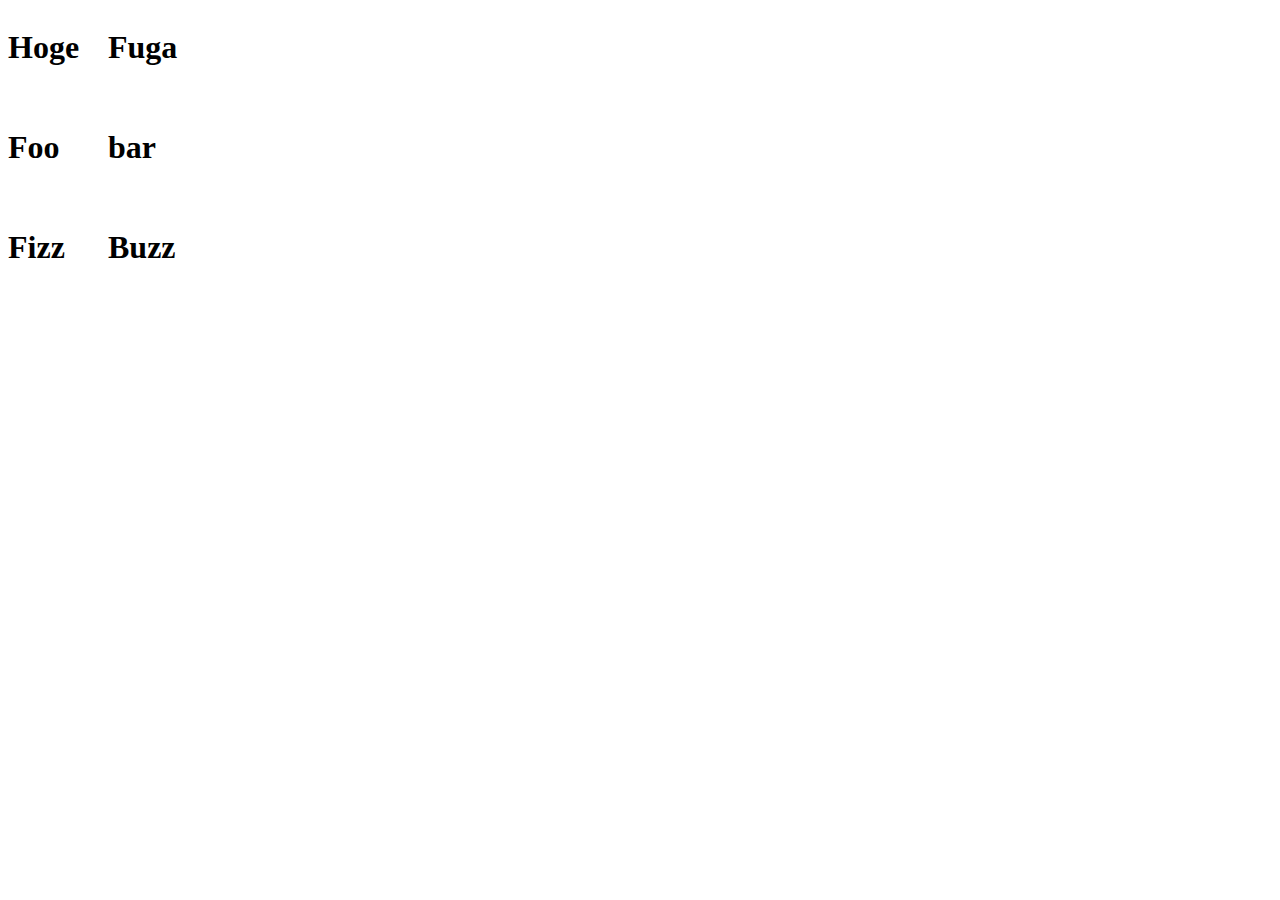
<file: CSSgrid/index.html>
<!DOCTYPE html>
<html lang="ja">
<head>
    <style>
        #grid{
            display:grid;
            grid-template-columns:100px 100px ;
            grid-template-rows:100px 100px 100px;
        }
    </style>
</head>
<body>
   <div id="grid" >
       <h1>Hoge</h1>
       <h1>Fuga</h1>
       <h1>Foo</h1>
       <h1>bar</h1>
       <h1>Fizz</h1>
       <h1>Buzz</h1>
   </div>
</body>
</html>
</file>
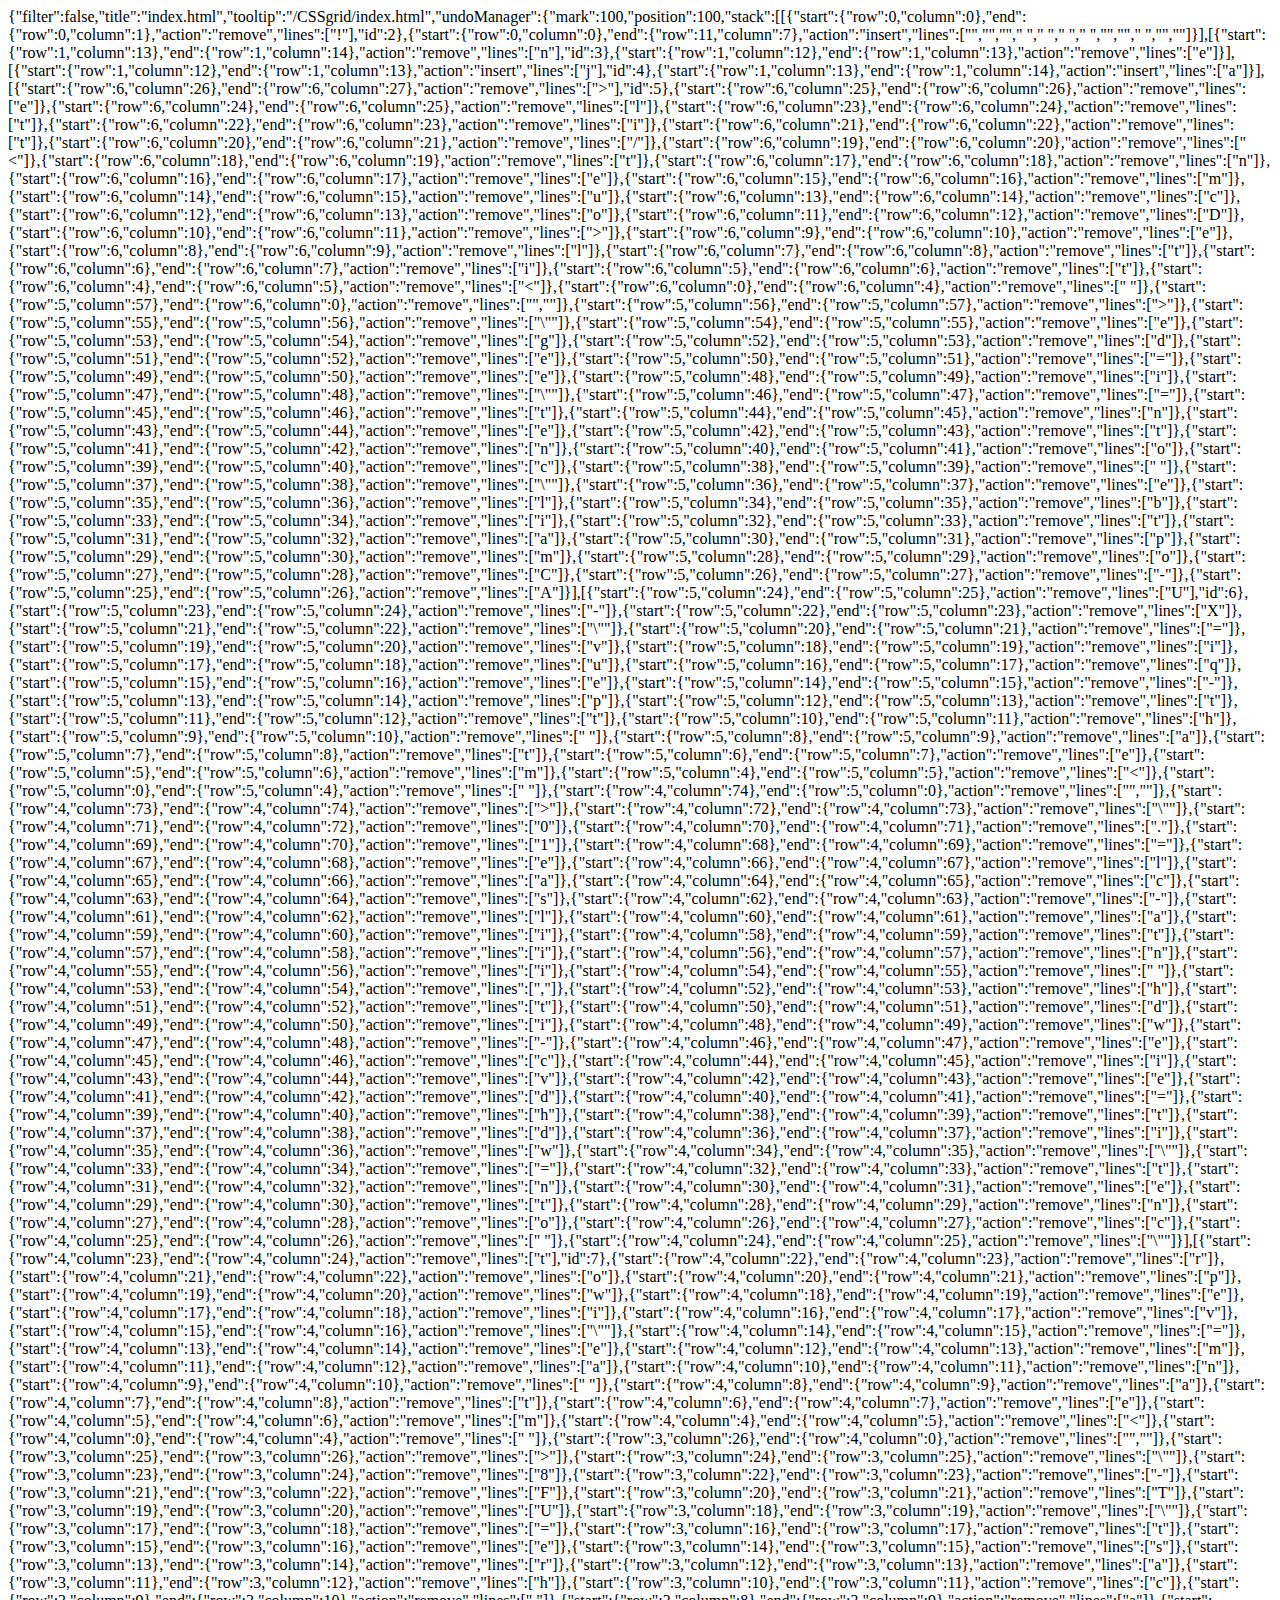
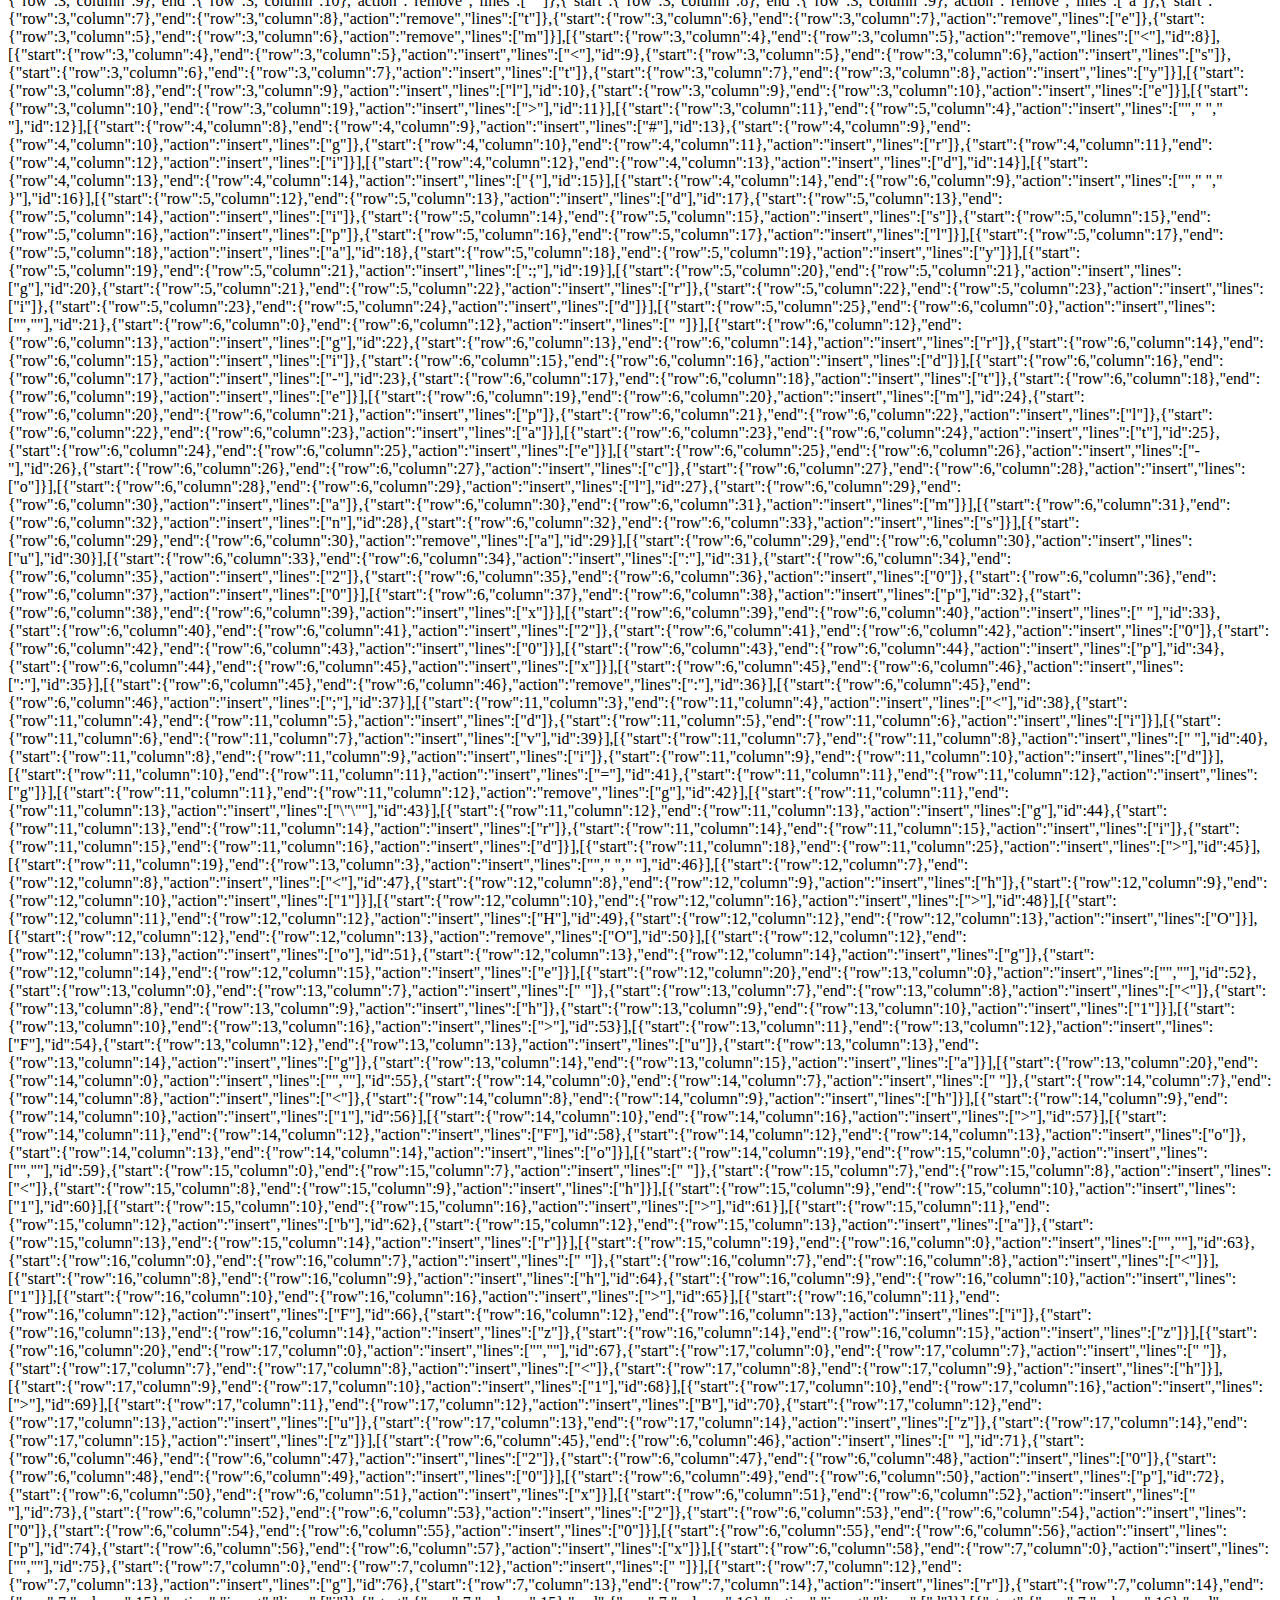
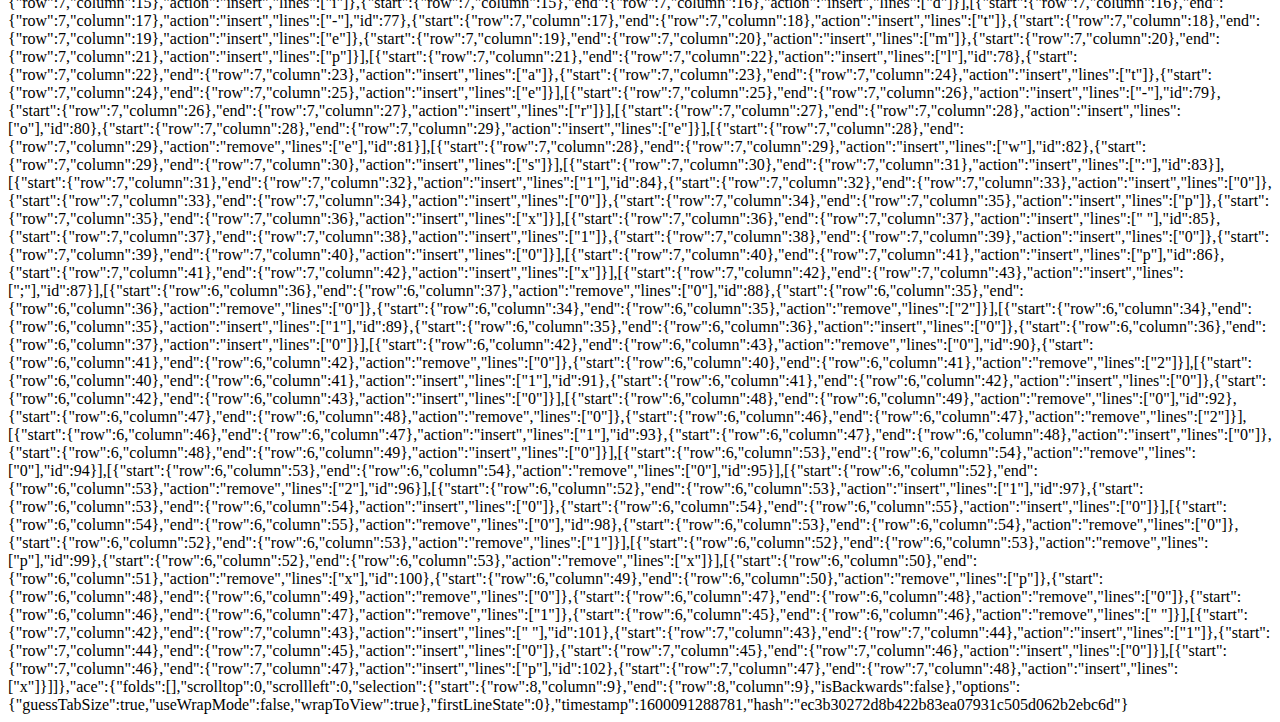
<file: .c9/metadata/environment/CSSgrid/index.html>
{"filter":false,"title":"index.html","tooltip":"/CSSgrid/index.html","undoManager":{"mark":100,"position":100,"stack":[[{"start":{"row":0,"column":0},"end":{"row":0,"column":1},"action":"remove","lines":["!"],"id":2},{"start":{"row":0,"column":0},"end":{"row":11,"column":7},"action":"insert","lines":["<!DOCTYPE html>","<html lang=\"en\">","<head>","    <meta charset=\"UTF-8\">","    <meta name=\"viewport\" content=\"width=device-width, initial-scale=1.0\">","    <meta http-equiv=\"X-UA-Compatible\" content=\"ie=edge\">","    <title>Document</title>","</head>","<body>","    ","</body>","</html>"]}],[{"start":{"row":1,"column":13},"end":{"row":1,"column":14},"action":"remove","lines":["n"],"id":3},{"start":{"row":1,"column":12},"end":{"row":1,"column":13},"action":"remove","lines":["e"]}],[{"start":{"row":1,"column":12},"end":{"row":1,"column":13},"action":"insert","lines":["j"],"id":4},{"start":{"row":1,"column":13},"end":{"row":1,"column":14},"action":"insert","lines":["a"]}],[{"start":{"row":6,"column":26},"end":{"row":6,"column":27},"action":"remove","lines":[">"],"id":5},{"start":{"row":6,"column":25},"end":{"row":6,"column":26},"action":"remove","lines":["e"]},{"start":{"row":6,"column":24},"end":{"row":6,"column":25},"action":"remove","lines":["l"]},{"start":{"row":6,"column":23},"end":{"row":6,"column":24},"action":"remove","lines":["t"]},{"start":{"row":6,"column":22},"end":{"row":6,"column":23},"action":"remove","lines":["i"]},{"start":{"row":6,"column":21},"end":{"row":6,"column":22},"action":"remove","lines":["t"]},{"start":{"row":6,"column":20},"end":{"row":6,"column":21},"action":"remove","lines":["/"]},{"start":{"row":6,"column":19},"end":{"row":6,"column":20},"action":"remove","lines":["<"]},{"start":{"row":6,"column":18},"end":{"row":6,"column":19},"action":"remove","lines":["t"]},{"start":{"row":6,"column":17},"end":{"row":6,"column":18},"action":"remove","lines":["n"]},{"start":{"row":6,"column":16},"end":{"row":6,"column":17},"action":"remove","lines":["e"]},{"start":{"row":6,"column":15},"end":{"row":6,"column":16},"action":"remove","lines":["m"]},{"start":{"row":6,"column":14},"end":{"row":6,"column":15},"action":"remove","lines":["u"]},{"start":{"row":6,"column":13},"end":{"row":6,"column":14},"action":"remove","lines":["c"]},{"start":{"row":6,"column":12},"end":{"row":6,"column":13},"action":"remove","lines":["o"]},{"start":{"row":6,"column":11},"end":{"row":6,"column":12},"action":"remove","lines":["D"]},{"start":{"row":6,"column":10},"end":{"row":6,"column":11},"action":"remove","lines":[">"]},{"start":{"row":6,"column":9},"end":{"row":6,"column":10},"action":"remove","lines":["e"]},{"start":{"row":6,"column":8},"end":{"row":6,"column":9},"action":"remove","lines":["l"]},{"start":{"row":6,"column":7},"end":{"row":6,"column":8},"action":"remove","lines":["t"]},{"start":{"row":6,"column":6},"end":{"row":6,"column":7},"action":"remove","lines":["i"]},{"start":{"row":6,"column":5},"end":{"row":6,"column":6},"action":"remove","lines":["t"]},{"start":{"row":6,"column":4},"end":{"row":6,"column":5},"action":"remove","lines":["<"]},{"start":{"row":6,"column":0},"end":{"row":6,"column":4},"action":"remove","lines":["    "]},{"start":{"row":5,"column":57},"end":{"row":6,"column":0},"action":"remove","lines":["",""]},{"start":{"row":5,"column":56},"end":{"row":5,"column":57},"action":"remove","lines":[">"]},{"start":{"row":5,"column":55},"end":{"row":5,"column":56},"action":"remove","lines":["\""]},{"start":{"row":5,"column":54},"end":{"row":5,"column":55},"action":"remove","lines":["e"]},{"start":{"row":5,"column":53},"end":{"row":5,"column":54},"action":"remove","lines":["g"]},{"start":{"row":5,"column":52},"end":{"row":5,"column":53},"action":"remove","lines":["d"]},{"start":{"row":5,"column":51},"end":{"row":5,"column":52},"action":"remove","lines":["e"]},{"start":{"row":5,"column":50},"end":{"row":5,"column":51},"action":"remove","lines":["="]},{"start":{"row":5,"column":49},"end":{"row":5,"column":50},"action":"remove","lines":["e"]},{"start":{"row":5,"column":48},"end":{"row":5,"column":49},"action":"remove","lines":["i"]},{"start":{"row":5,"column":47},"end":{"row":5,"column":48},"action":"remove","lines":["\""]},{"start":{"row":5,"column":46},"end":{"row":5,"column":47},"action":"remove","lines":["="]},{"start":{"row":5,"column":45},"end":{"row":5,"column":46},"action":"remove","lines":["t"]},{"start":{"row":5,"column":44},"end":{"row":5,"column":45},"action":"remove","lines":["n"]},{"start":{"row":5,"column":43},"end":{"row":5,"column":44},"action":"remove","lines":["e"]},{"start":{"row":5,"column":42},"end":{"row":5,"column":43},"action":"remove","lines":["t"]},{"start":{"row":5,"column":41},"end":{"row":5,"column":42},"action":"remove","lines":["n"]},{"start":{"row":5,"column":40},"end":{"row":5,"column":41},"action":"remove","lines":["o"]},{"start":{"row":5,"column":39},"end":{"row":5,"column":40},"action":"remove","lines":["c"]},{"start":{"row":5,"column":38},"end":{"row":5,"column":39},"action":"remove","lines":[" "]},{"start":{"row":5,"column":37},"end":{"row":5,"column":38},"action":"remove","lines":["\""]},{"start":{"row":5,"column":36},"end":{"row":5,"column":37},"action":"remove","lines":["e"]},{"start":{"row":5,"column":35},"end":{"row":5,"column":36},"action":"remove","lines":["l"]},{"start":{"row":5,"column":34},"end":{"row":5,"column":35},"action":"remove","lines":["b"]},{"start":{"row":5,"column":33},"end":{"row":5,"column":34},"action":"remove","lines":["i"]},{"start":{"row":5,"column":32},"end":{"row":5,"column":33},"action":"remove","lines":["t"]},{"start":{"row":5,"column":31},"end":{"row":5,"column":32},"action":"remove","lines":["a"]},{"start":{"row":5,"column":30},"end":{"row":5,"column":31},"action":"remove","lines":["p"]},{"start":{"row":5,"column":29},"end":{"row":5,"column":30},"action":"remove","lines":["m"]},{"start":{"row":5,"column":28},"end":{"row":5,"column":29},"action":"remove","lines":["o"]},{"start":{"row":5,"column":27},"end":{"row":5,"column":28},"action":"remove","lines":["C"]},{"start":{"row":5,"column":26},"end":{"row":5,"column":27},"action":"remove","lines":["-"]},{"start":{"row":5,"column":25},"end":{"row":5,"column":26},"action":"remove","lines":["A"]}],[{"start":{"row":5,"column":24},"end":{"row":5,"column":25},"action":"remove","lines":["U"],"id":6},{"start":{"row":5,"column":23},"end":{"row":5,"column":24},"action":"remove","lines":["-"]},{"start":{"row":5,"column":22},"end":{"row":5,"column":23},"action":"remove","lines":["X"]},{"start":{"row":5,"column":21},"end":{"row":5,"column":22},"action":"remove","lines":["\""]},{"start":{"row":5,"column":20},"end":{"row":5,"column":21},"action":"remove","lines":["="]},{"start":{"row":5,"column":19},"end":{"row":5,"column":20},"action":"remove","lines":["v"]},{"start":{"row":5,"column":18},"end":{"row":5,"column":19},"action":"remove","lines":["i"]},{"start":{"row":5,"column":17},"end":{"row":5,"column":18},"action":"remove","lines":["u"]},{"start":{"row":5,"column":16},"end":{"row":5,"column":17},"action":"remove","lines":["q"]},{"start":{"row":5,"column":15},"end":{"row":5,"column":16},"action":"remove","lines":["e"]},{"start":{"row":5,"column":14},"end":{"row":5,"column":15},"action":"remove","lines":["-"]},{"start":{"row":5,"column":13},"end":{"row":5,"column":14},"action":"remove","lines":["p"]},{"start":{"row":5,"column":12},"end":{"row":5,"column":13},"action":"remove","lines":["t"]},{"start":{"row":5,"column":11},"end":{"row":5,"column":12},"action":"remove","lines":["t"]},{"start":{"row":5,"column":10},"end":{"row":5,"column":11},"action":"remove","lines":["h"]},{"start":{"row":5,"column":9},"end":{"row":5,"column":10},"action":"remove","lines":[" "]},{"start":{"row":5,"column":8},"end":{"row":5,"column":9},"action":"remove","lines":["a"]},{"start":{"row":5,"column":7},"end":{"row":5,"column":8},"action":"remove","lines":["t"]},{"start":{"row":5,"column":6},"end":{"row":5,"column":7},"action":"remove","lines":["e"]},{"start":{"row":5,"column":5},"end":{"row":5,"column":6},"action":"remove","lines":["m"]},{"start":{"row":5,"column":4},"end":{"row":5,"column":5},"action":"remove","lines":["<"]},{"start":{"row":5,"column":0},"end":{"row":5,"column":4},"action":"remove","lines":["    "]},{"start":{"row":4,"column":74},"end":{"row":5,"column":0},"action":"remove","lines":["",""]},{"start":{"row":4,"column":73},"end":{"row":4,"column":74},"action":"remove","lines":[">"]},{"start":{"row":4,"column":72},"end":{"row":4,"column":73},"action":"remove","lines":["\""]},{"start":{"row":4,"column":71},"end":{"row":4,"column":72},"action":"remove","lines":["0"]},{"start":{"row":4,"column":70},"end":{"row":4,"column":71},"action":"remove","lines":["."]},{"start":{"row":4,"column":69},"end":{"row":4,"column":70},"action":"remove","lines":["1"]},{"start":{"row":4,"column":68},"end":{"row":4,"column":69},"action":"remove","lines":["="]},{"start":{"row":4,"column":67},"end":{"row":4,"column":68},"action":"remove","lines":["e"]},{"start":{"row":4,"column":66},"end":{"row":4,"column":67},"action":"remove","lines":["l"]},{"start":{"row":4,"column":65},"end":{"row":4,"column":66},"action":"remove","lines":["a"]},{"start":{"row":4,"column":64},"end":{"row":4,"column":65},"action":"remove","lines":["c"]},{"start":{"row":4,"column":63},"end":{"row":4,"column":64},"action":"remove","lines":["s"]},{"start":{"row":4,"column":62},"end":{"row":4,"column":63},"action":"remove","lines":["-"]},{"start":{"row":4,"column":61},"end":{"row":4,"column":62},"action":"remove","lines":["l"]},{"start":{"row":4,"column":60},"end":{"row":4,"column":61},"action":"remove","lines":["a"]},{"start":{"row":4,"column":59},"end":{"row":4,"column":60},"action":"remove","lines":["i"]},{"start":{"row":4,"column":58},"end":{"row":4,"column":59},"action":"remove","lines":["t"]},{"start":{"row":4,"column":57},"end":{"row":4,"column":58},"action":"remove","lines":["i"]},{"start":{"row":4,"column":56},"end":{"row":4,"column":57},"action":"remove","lines":["n"]},{"start":{"row":4,"column":55},"end":{"row":4,"column":56},"action":"remove","lines":["i"]},{"start":{"row":4,"column":54},"end":{"row":4,"column":55},"action":"remove","lines":[" "]},{"start":{"row":4,"column":53},"end":{"row":4,"column":54},"action":"remove","lines":[","]},{"start":{"row":4,"column":52},"end":{"row":4,"column":53},"action":"remove","lines":["h"]},{"start":{"row":4,"column":51},"end":{"row":4,"column":52},"action":"remove","lines":["t"]},{"start":{"row":4,"column":50},"end":{"row":4,"column":51},"action":"remove","lines":["d"]},{"start":{"row":4,"column":49},"end":{"row":4,"column":50},"action":"remove","lines":["i"]},{"start":{"row":4,"column":48},"end":{"row":4,"column":49},"action":"remove","lines":["w"]},{"start":{"row":4,"column":47},"end":{"row":4,"column":48},"action":"remove","lines":["-"]},{"start":{"row":4,"column":46},"end":{"row":4,"column":47},"action":"remove","lines":["e"]},{"start":{"row":4,"column":45},"end":{"row":4,"column":46},"action":"remove","lines":["c"]},{"start":{"row":4,"column":44},"end":{"row":4,"column":45},"action":"remove","lines":["i"]},{"start":{"row":4,"column":43},"end":{"row":4,"column":44},"action":"remove","lines":["v"]},{"start":{"row":4,"column":42},"end":{"row":4,"column":43},"action":"remove","lines":["e"]},{"start":{"row":4,"column":41},"end":{"row":4,"column":42},"action":"remove","lines":["d"]},{"start":{"row":4,"column":40},"end":{"row":4,"column":41},"action":"remove","lines":["="]},{"start":{"row":4,"column":39},"end":{"row":4,"column":40},"action":"remove","lines":["h"]},{"start":{"row":4,"column":38},"end":{"row":4,"column":39},"action":"remove","lines":["t"]},{"start":{"row":4,"column":37},"end":{"row":4,"column":38},"action":"remove","lines":["d"]},{"start":{"row":4,"column":36},"end":{"row":4,"column":37},"action":"remove","lines":["i"]},{"start":{"row":4,"column":35},"end":{"row":4,"column":36},"action":"remove","lines":["w"]},{"start":{"row":4,"column":34},"end":{"row":4,"column":35},"action":"remove","lines":["\""]},{"start":{"row":4,"column":33},"end":{"row":4,"column":34},"action":"remove","lines":["="]},{"start":{"row":4,"column":32},"end":{"row":4,"column":33},"action":"remove","lines":["t"]},{"start":{"row":4,"column":31},"end":{"row":4,"column":32},"action":"remove","lines":["n"]},{"start":{"row":4,"column":30},"end":{"row":4,"column":31},"action":"remove","lines":["e"]},{"start":{"row":4,"column":29},"end":{"row":4,"column":30},"action":"remove","lines":["t"]},{"start":{"row":4,"column":28},"end":{"row":4,"column":29},"action":"remove","lines":["n"]},{"start":{"row":4,"column":27},"end":{"row":4,"column":28},"action":"remove","lines":["o"]},{"start":{"row":4,"column":26},"end":{"row":4,"column":27},"action":"remove","lines":["c"]},{"start":{"row":4,"column":25},"end":{"row":4,"column":26},"action":"remove","lines":[" "]},{"start":{"row":4,"column":24},"end":{"row":4,"column":25},"action":"remove","lines":["\""]}],[{"start":{"row":4,"column":23},"end":{"row":4,"column":24},"action":"remove","lines":["t"],"id":7},{"start":{"row":4,"column":22},"end":{"row":4,"column":23},"action":"remove","lines":["r"]},{"start":{"row":4,"column":21},"end":{"row":4,"column":22},"action":"remove","lines":["o"]},{"start":{"row":4,"column":20},"end":{"row":4,"column":21},"action":"remove","lines":["p"]},{"start":{"row":4,"column":19},"end":{"row":4,"column":20},"action":"remove","lines":["w"]},{"start":{"row":4,"column":18},"end":{"row":4,"column":19},"action":"remove","lines":["e"]},{"start":{"row":4,"column":17},"end":{"row":4,"column":18},"action":"remove","lines":["i"]},{"start":{"row":4,"column":16},"end":{"row":4,"column":17},"action":"remove","lines":["v"]},{"start":{"row":4,"column":15},"end":{"row":4,"column":16},"action":"remove","lines":["\""]},{"start":{"row":4,"column":14},"end":{"row":4,"column":15},"action":"remove","lines":["="]},{"start":{"row":4,"column":13},"end":{"row":4,"column":14},"action":"remove","lines":["e"]},{"start":{"row":4,"column":12},"end":{"row":4,"column":13},"action":"remove","lines":["m"]},{"start":{"row":4,"column":11},"end":{"row":4,"column":12},"action":"remove","lines":["a"]},{"start":{"row":4,"column":10},"end":{"row":4,"column":11},"action":"remove","lines":["n"]},{"start":{"row":4,"column":9},"end":{"row":4,"column":10},"action":"remove","lines":[" "]},{"start":{"row":4,"column":8},"end":{"row":4,"column":9},"action":"remove","lines":["a"]},{"start":{"row":4,"column":7},"end":{"row":4,"column":8},"action":"remove","lines":["t"]},{"start":{"row":4,"column":6},"end":{"row":4,"column":7},"action":"remove","lines":["e"]},{"start":{"row":4,"column":5},"end":{"row":4,"column":6},"action":"remove","lines":["m"]},{"start":{"row":4,"column":4},"end":{"row":4,"column":5},"action":"remove","lines":["<"]},{"start":{"row":4,"column":0},"end":{"row":4,"column":4},"action":"remove","lines":["    "]},{"start":{"row":3,"column":26},"end":{"row":4,"column":0},"action":"remove","lines":["",""]},{"start":{"row":3,"column":25},"end":{"row":3,"column":26},"action":"remove","lines":[">"]},{"start":{"row":3,"column":24},"end":{"row":3,"column":25},"action":"remove","lines":["\""]},{"start":{"row":3,"column":23},"end":{"row":3,"column":24},"action":"remove","lines":["8"]},{"start":{"row":3,"column":22},"end":{"row":3,"column":23},"action":"remove","lines":["-"]},{"start":{"row":3,"column":21},"end":{"row":3,"column":22},"action":"remove","lines":["F"]},{"start":{"row":3,"column":20},"end":{"row":3,"column":21},"action":"remove","lines":["T"]},{"start":{"row":3,"column":19},"end":{"row":3,"column":20},"action":"remove","lines":["U"]},{"start":{"row":3,"column":18},"end":{"row":3,"column":19},"action":"remove","lines":["\""]},{"start":{"row":3,"column":17},"end":{"row":3,"column":18},"action":"remove","lines":["="]},{"start":{"row":3,"column":16},"end":{"row":3,"column":17},"action":"remove","lines":["t"]},{"start":{"row":3,"column":15},"end":{"row":3,"column":16},"action":"remove","lines":["e"]},{"start":{"row":3,"column":14},"end":{"row":3,"column":15},"action":"remove","lines":["s"]},{"start":{"row":3,"column":13},"end":{"row":3,"column":14},"action":"remove","lines":["r"]},{"start":{"row":3,"column":12},"end":{"row":3,"column":13},"action":"remove","lines":["a"]},{"start":{"row":3,"column":11},"end":{"row":3,"column":12},"action":"remove","lines":["h"]},{"start":{"row":3,"column":10},"end":{"row":3,"column":11},"action":"remove","lines":["c"]},{"start":{"row":3,"column":9},"end":{"row":3,"column":10},"action":"remove","lines":[" "]},{"start":{"row":3,"column":8},"end":{"row":3,"column":9},"action":"remove","lines":["a"]},{"start":{"row":3,"column":7},"end":{"row":3,"column":8},"action":"remove","lines":["t"]},{"start":{"row":3,"column":6},"end":{"row":3,"column":7},"action":"remove","lines":["e"]},{"start":{"row":3,"column":5},"end":{"row":3,"column":6},"action":"remove","lines":["m"]}],[{"start":{"row":3,"column":4},"end":{"row":3,"column":5},"action":"remove","lines":["<"],"id":8}],[{"start":{"row":3,"column":4},"end":{"row":3,"column":5},"action":"insert","lines":["<"],"id":9},{"start":{"row":3,"column":5},"end":{"row":3,"column":6},"action":"insert","lines":["s"]},{"start":{"row":3,"column":6},"end":{"row":3,"column":7},"action":"insert","lines":["t"]},{"start":{"row":3,"column":7},"end":{"row":3,"column":8},"action":"insert","lines":["y"]}],[{"start":{"row":3,"column":8},"end":{"row":3,"column":9},"action":"insert","lines":["l"],"id":10},{"start":{"row":3,"column":9},"end":{"row":3,"column":10},"action":"insert","lines":["e"]}],[{"start":{"row":3,"column":10},"end":{"row":3,"column":19},"action":"insert","lines":["></style>"],"id":11}],[{"start":{"row":3,"column":11},"end":{"row":5,"column":4},"action":"insert","lines":["","        ","    "],"id":12}],[{"start":{"row":4,"column":8},"end":{"row":4,"column":9},"action":"insert","lines":["#"],"id":13},{"start":{"row":4,"column":9},"end":{"row":4,"column":10},"action":"insert","lines":["g"]},{"start":{"row":4,"column":10},"end":{"row":4,"column":11},"action":"insert","lines":["r"]},{"start":{"row":4,"column":11},"end":{"row":4,"column":12},"action":"insert","lines":["i"]}],[{"start":{"row":4,"column":12},"end":{"row":4,"column":13},"action":"insert","lines":["d"],"id":14}],[{"start":{"row":4,"column":13},"end":{"row":4,"column":14},"action":"insert","lines":["{"],"id":15}],[{"start":{"row":4,"column":14},"end":{"row":6,"column":9},"action":"insert","lines":["","            ","        }"],"id":16}],[{"start":{"row":5,"column":12},"end":{"row":5,"column":13},"action":"insert","lines":["d"],"id":17},{"start":{"row":5,"column":13},"end":{"row":5,"column":14},"action":"insert","lines":["i"]},{"start":{"row":5,"column":14},"end":{"row":5,"column":15},"action":"insert","lines":["s"]},{"start":{"row":5,"column":15},"end":{"row":5,"column":16},"action":"insert","lines":["p"]},{"start":{"row":5,"column":16},"end":{"row":5,"column":17},"action":"insert","lines":["l"]}],[{"start":{"row":5,"column":17},"end":{"row":5,"column":18},"action":"insert","lines":["a"],"id":18},{"start":{"row":5,"column":18},"end":{"row":5,"column":19},"action":"insert","lines":["y"]}],[{"start":{"row":5,"column":19},"end":{"row":5,"column":21},"action":"insert","lines":[":;"],"id":19}],[{"start":{"row":5,"column":20},"end":{"row":5,"column":21},"action":"insert","lines":["g"],"id":20},{"start":{"row":5,"column":21},"end":{"row":5,"column":22},"action":"insert","lines":["r"]},{"start":{"row":5,"column":22},"end":{"row":5,"column":23},"action":"insert","lines":["i"]},{"start":{"row":5,"column":23},"end":{"row":5,"column":24},"action":"insert","lines":["d"]}],[{"start":{"row":5,"column":25},"end":{"row":6,"column":0},"action":"insert","lines":["",""],"id":21},{"start":{"row":6,"column":0},"end":{"row":6,"column":12},"action":"insert","lines":["            "]}],[{"start":{"row":6,"column":12},"end":{"row":6,"column":13},"action":"insert","lines":["g"],"id":22},{"start":{"row":6,"column":13},"end":{"row":6,"column":14},"action":"insert","lines":["r"]},{"start":{"row":6,"column":14},"end":{"row":6,"column":15},"action":"insert","lines":["i"]},{"start":{"row":6,"column":15},"end":{"row":6,"column":16},"action":"insert","lines":["d"]}],[{"start":{"row":6,"column":16},"end":{"row":6,"column":17},"action":"insert","lines":["-"],"id":23},{"start":{"row":6,"column":17},"end":{"row":6,"column":18},"action":"insert","lines":["t"]},{"start":{"row":6,"column":18},"end":{"row":6,"column":19},"action":"insert","lines":["e"]}],[{"start":{"row":6,"column":19},"end":{"row":6,"column":20},"action":"insert","lines":["m"],"id":24},{"start":{"row":6,"column":20},"end":{"row":6,"column":21},"action":"insert","lines":["p"]},{"start":{"row":6,"column":21},"end":{"row":6,"column":22},"action":"insert","lines":["l"]},{"start":{"row":6,"column":22},"end":{"row":6,"column":23},"action":"insert","lines":["a"]}],[{"start":{"row":6,"column":23},"end":{"row":6,"column":24},"action":"insert","lines":["t"],"id":25},{"start":{"row":6,"column":24},"end":{"row":6,"column":25},"action":"insert","lines":["e"]}],[{"start":{"row":6,"column":25},"end":{"row":6,"column":26},"action":"insert","lines":["-"],"id":26},{"start":{"row":6,"column":26},"end":{"row":6,"column":27},"action":"insert","lines":["c"]},{"start":{"row":6,"column":27},"end":{"row":6,"column":28},"action":"insert","lines":["o"]}],[{"start":{"row":6,"column":28},"end":{"row":6,"column":29},"action":"insert","lines":["l"],"id":27},{"start":{"row":6,"column":29},"end":{"row":6,"column":30},"action":"insert","lines":["a"]},{"start":{"row":6,"column":30},"end":{"row":6,"column":31},"action":"insert","lines":["m"]}],[{"start":{"row":6,"column":31},"end":{"row":6,"column":32},"action":"insert","lines":["n"],"id":28},{"start":{"row":6,"column":32},"end":{"row":6,"column":33},"action":"insert","lines":["s"]}],[{"start":{"row":6,"column":29},"end":{"row":6,"column":30},"action":"remove","lines":["a"],"id":29}],[{"start":{"row":6,"column":29},"end":{"row":6,"column":30},"action":"insert","lines":["u"],"id":30}],[{"start":{"row":6,"column":33},"end":{"row":6,"column":34},"action":"insert","lines":[":"],"id":31},{"start":{"row":6,"column":34},"end":{"row":6,"column":35},"action":"insert","lines":["2"]},{"start":{"row":6,"column":35},"end":{"row":6,"column":36},"action":"insert","lines":["0"]},{"start":{"row":6,"column":36},"end":{"row":6,"column":37},"action":"insert","lines":["0"]}],[{"start":{"row":6,"column":37},"end":{"row":6,"column":38},"action":"insert","lines":["p"],"id":32},{"start":{"row":6,"column":38},"end":{"row":6,"column":39},"action":"insert","lines":["x"]}],[{"start":{"row":6,"column":39},"end":{"row":6,"column":40},"action":"insert","lines":[" "],"id":33},{"start":{"row":6,"column":40},"end":{"row":6,"column":41},"action":"insert","lines":["2"]},{"start":{"row":6,"column":41},"end":{"row":6,"column":42},"action":"insert","lines":["0"]},{"start":{"row":6,"column":42},"end":{"row":6,"column":43},"action":"insert","lines":["0"]}],[{"start":{"row":6,"column":43},"end":{"row":6,"column":44},"action":"insert","lines":["p"],"id":34},{"start":{"row":6,"column":44},"end":{"row":6,"column":45},"action":"insert","lines":["x"]}],[{"start":{"row":6,"column":45},"end":{"row":6,"column":46},"action":"insert","lines":[":"],"id":35}],[{"start":{"row":6,"column":45},"end":{"row":6,"column":46},"action":"remove","lines":[":"],"id":36}],[{"start":{"row":6,"column":45},"end":{"row":6,"column":46},"action":"insert","lines":[";"],"id":37}],[{"start":{"row":11,"column":3},"end":{"row":11,"column":4},"action":"insert","lines":["<"],"id":38},{"start":{"row":11,"column":4},"end":{"row":11,"column":5},"action":"insert","lines":["d"]},{"start":{"row":11,"column":5},"end":{"row":11,"column":6},"action":"insert","lines":["i"]}],[{"start":{"row":11,"column":6},"end":{"row":11,"column":7},"action":"insert","lines":["v"],"id":39}],[{"start":{"row":11,"column":7},"end":{"row":11,"column":8},"action":"insert","lines":[" "],"id":40},{"start":{"row":11,"column":8},"end":{"row":11,"column":9},"action":"insert","lines":["i"]},{"start":{"row":11,"column":9},"end":{"row":11,"column":10},"action":"insert","lines":["d"]}],[{"start":{"row":11,"column":10},"end":{"row":11,"column":11},"action":"insert","lines":["="],"id":41},{"start":{"row":11,"column":11},"end":{"row":11,"column":12},"action":"insert","lines":["g"]}],[{"start":{"row":11,"column":11},"end":{"row":11,"column":12},"action":"remove","lines":["g"],"id":42}],[{"start":{"row":11,"column":11},"end":{"row":11,"column":13},"action":"insert","lines":["\"\""],"id":43}],[{"start":{"row":11,"column":12},"end":{"row":11,"column":13},"action":"insert","lines":["g"],"id":44},{"start":{"row":11,"column":13},"end":{"row":11,"column":14},"action":"insert","lines":["r"]},{"start":{"row":11,"column":14},"end":{"row":11,"column":15},"action":"insert","lines":["i"]},{"start":{"row":11,"column":15},"end":{"row":11,"column":16},"action":"insert","lines":["d"]}],[{"start":{"row":11,"column":18},"end":{"row":11,"column":25},"action":"insert","lines":["></div>"],"id":45}],[{"start":{"row":11,"column":19},"end":{"row":13,"column":3},"action":"insert","lines":["","       ","   "],"id":46}],[{"start":{"row":12,"column":7},"end":{"row":12,"column":8},"action":"insert","lines":["<"],"id":47},{"start":{"row":12,"column":8},"end":{"row":12,"column":9},"action":"insert","lines":["h"]},{"start":{"row":12,"column":9},"end":{"row":12,"column":10},"action":"insert","lines":["1"]}],[{"start":{"row":12,"column":10},"end":{"row":12,"column":16},"action":"insert","lines":["></h1>"],"id":48}],[{"start":{"row":12,"column":11},"end":{"row":12,"column":12},"action":"insert","lines":["H"],"id":49},{"start":{"row":12,"column":12},"end":{"row":12,"column":13},"action":"insert","lines":["O"]}],[{"start":{"row":12,"column":12},"end":{"row":12,"column":13},"action":"remove","lines":["O"],"id":50}],[{"start":{"row":12,"column":12},"end":{"row":12,"column":13},"action":"insert","lines":["o"],"id":51},{"start":{"row":12,"column":13},"end":{"row":12,"column":14},"action":"insert","lines":["g"]},{"start":{"row":12,"column":14},"end":{"row":12,"column":15},"action":"insert","lines":["e"]}],[{"start":{"row":12,"column":20},"end":{"row":13,"column":0},"action":"insert","lines":["",""],"id":52},{"start":{"row":13,"column":0},"end":{"row":13,"column":7},"action":"insert","lines":["       "]},{"start":{"row":13,"column":7},"end":{"row":13,"column":8},"action":"insert","lines":["<"]},{"start":{"row":13,"column":8},"end":{"row":13,"column":9},"action":"insert","lines":["h"]},{"start":{"row":13,"column":9},"end":{"row":13,"column":10},"action":"insert","lines":["1"]}],[{"start":{"row":13,"column":10},"end":{"row":13,"column":16},"action":"insert","lines":["></h1>"],"id":53}],[{"start":{"row":13,"column":11},"end":{"row":13,"column":12},"action":"insert","lines":["F"],"id":54},{"start":{"row":13,"column":12},"end":{"row":13,"column":13},"action":"insert","lines":["u"]},{"start":{"row":13,"column":13},"end":{"row":13,"column":14},"action":"insert","lines":["g"]},{"start":{"row":13,"column":14},"end":{"row":13,"column":15},"action":"insert","lines":["a"]}],[{"start":{"row":13,"column":20},"end":{"row":14,"column":0},"action":"insert","lines":["",""],"id":55},{"start":{"row":14,"column":0},"end":{"row":14,"column":7},"action":"insert","lines":["       "]},{"start":{"row":14,"column":7},"end":{"row":14,"column":8},"action":"insert","lines":["<"]},{"start":{"row":14,"column":8},"end":{"row":14,"column":9},"action":"insert","lines":["h"]}],[{"start":{"row":14,"column":9},"end":{"row":14,"column":10},"action":"insert","lines":["1"],"id":56}],[{"start":{"row":14,"column":10},"end":{"row":14,"column":16},"action":"insert","lines":["></h1>"],"id":57}],[{"start":{"row":14,"column":11},"end":{"row":14,"column":12},"action":"insert","lines":["F"],"id":58},{"start":{"row":14,"column":12},"end":{"row":14,"column":13},"action":"insert","lines":["o"]},{"start":{"row":14,"column":13},"end":{"row":14,"column":14},"action":"insert","lines":["o"]}],[{"start":{"row":14,"column":19},"end":{"row":15,"column":0},"action":"insert","lines":["",""],"id":59},{"start":{"row":15,"column":0},"end":{"row":15,"column":7},"action":"insert","lines":["       "]},{"start":{"row":15,"column":7},"end":{"row":15,"column":8},"action":"insert","lines":["<"]},{"start":{"row":15,"column":8},"end":{"row":15,"column":9},"action":"insert","lines":["h"]}],[{"start":{"row":15,"column":9},"end":{"row":15,"column":10},"action":"insert","lines":["1"],"id":60}],[{"start":{"row":15,"column":10},"end":{"row":15,"column":16},"action":"insert","lines":["></h1>"],"id":61}],[{"start":{"row":15,"column":11},"end":{"row":15,"column":12},"action":"insert","lines":["b"],"id":62},{"start":{"row":15,"column":12},"end":{"row":15,"column":13},"action":"insert","lines":["a"]},{"start":{"row":15,"column":13},"end":{"row":15,"column":14},"action":"insert","lines":["r"]}],[{"start":{"row":15,"column":19},"end":{"row":16,"column":0},"action":"insert","lines":["",""],"id":63},{"start":{"row":16,"column":0},"end":{"row":16,"column":7},"action":"insert","lines":["       "]},{"start":{"row":16,"column":7},"end":{"row":16,"column":8},"action":"insert","lines":["<"]}],[{"start":{"row":16,"column":8},"end":{"row":16,"column":9},"action":"insert","lines":["h"],"id":64},{"start":{"row":16,"column":9},"end":{"row":16,"column":10},"action":"insert","lines":["1"]}],[{"start":{"row":16,"column":10},"end":{"row":16,"column":16},"action":"insert","lines":["></h1>"],"id":65}],[{"start":{"row":16,"column":11},"end":{"row":16,"column":12},"action":"insert","lines":["F"],"id":66},{"start":{"row":16,"column":12},"end":{"row":16,"column":13},"action":"insert","lines":["i"]},{"start":{"row":16,"column":13},"end":{"row":16,"column":14},"action":"insert","lines":["z"]},{"start":{"row":16,"column":14},"end":{"row":16,"column":15},"action":"insert","lines":["z"]}],[{"start":{"row":16,"column":20},"end":{"row":17,"column":0},"action":"insert","lines":["",""],"id":67},{"start":{"row":17,"column":0},"end":{"row":17,"column":7},"action":"insert","lines":["       "]},{"start":{"row":17,"column":7},"end":{"row":17,"column":8},"action":"insert","lines":["<"]},{"start":{"row":17,"column":8},"end":{"row":17,"column":9},"action":"insert","lines":["h"]}],[{"start":{"row":17,"column":9},"end":{"row":17,"column":10},"action":"insert","lines":["1"],"id":68}],[{"start":{"row":17,"column":10},"end":{"row":17,"column":16},"action":"insert","lines":["></h1>"],"id":69}],[{"start":{"row":17,"column":11},"end":{"row":17,"column":12},"action":"insert","lines":["B"],"id":70},{"start":{"row":17,"column":12},"end":{"row":17,"column":13},"action":"insert","lines":["u"]},{"start":{"row":17,"column":13},"end":{"row":17,"column":14},"action":"insert","lines":["z"]},{"start":{"row":17,"column":14},"end":{"row":17,"column":15},"action":"insert","lines":["z"]}],[{"start":{"row":6,"column":45},"end":{"row":6,"column":46},"action":"insert","lines":[" "],"id":71},{"start":{"row":6,"column":46},"end":{"row":6,"column":47},"action":"insert","lines":["2"]},{"start":{"row":6,"column":47},"end":{"row":6,"column":48},"action":"insert","lines":["0"]},{"start":{"row":6,"column":48},"end":{"row":6,"column":49},"action":"insert","lines":["0"]}],[{"start":{"row":6,"column":49},"end":{"row":6,"column":50},"action":"insert","lines":["p"],"id":72},{"start":{"row":6,"column":50},"end":{"row":6,"column":51},"action":"insert","lines":["x"]}],[{"start":{"row":6,"column":51},"end":{"row":6,"column":52},"action":"insert","lines":[" "],"id":73},{"start":{"row":6,"column":52},"end":{"row":6,"column":53},"action":"insert","lines":["2"]},{"start":{"row":6,"column":53},"end":{"row":6,"column":54},"action":"insert","lines":["0"]},{"start":{"row":6,"column":54},"end":{"row":6,"column":55},"action":"insert","lines":["0"]}],[{"start":{"row":6,"column":55},"end":{"row":6,"column":56},"action":"insert","lines":["p"],"id":74},{"start":{"row":6,"column":56},"end":{"row":6,"column":57},"action":"insert","lines":["x"]}],[{"start":{"row":6,"column":58},"end":{"row":7,"column":0},"action":"insert","lines":["",""],"id":75},{"start":{"row":7,"column":0},"end":{"row":7,"column":12},"action":"insert","lines":["            "]}],[{"start":{"row":7,"column":12},"end":{"row":7,"column":13},"action":"insert","lines":["g"],"id":76},{"start":{"row":7,"column":13},"end":{"row":7,"column":14},"action":"insert","lines":["r"]},{"start":{"row":7,"column":14},"end":{"row":7,"column":15},"action":"insert","lines":["i"]},{"start":{"row":7,"column":15},"end":{"row":7,"column":16},"action":"insert","lines":["d"]}],[{"start":{"row":7,"column":16},"end":{"row":7,"column":17},"action":"insert","lines":["-"],"id":77},{"start":{"row":7,"column":17},"end":{"row":7,"column":18},"action":"insert","lines":["t"]},{"start":{"row":7,"column":18},"end":{"row":7,"column":19},"action":"insert","lines":["e"]},{"start":{"row":7,"column":19},"end":{"row":7,"column":20},"action":"insert","lines":["m"]},{"start":{"row":7,"column":20},"end":{"row":7,"column":21},"action":"insert","lines":["p"]}],[{"start":{"row":7,"column":21},"end":{"row":7,"column":22},"action":"insert","lines":["l"],"id":78},{"start":{"row":7,"column":22},"end":{"row":7,"column":23},"action":"insert","lines":["a"]},{"start":{"row":7,"column":23},"end":{"row":7,"column":24},"action":"insert","lines":["t"]},{"start":{"row":7,"column":24},"end":{"row":7,"column":25},"action":"insert","lines":["e"]}],[{"start":{"row":7,"column":25},"end":{"row":7,"column":26},"action":"insert","lines":["-"],"id":79},{"start":{"row":7,"column":26},"end":{"row":7,"column":27},"action":"insert","lines":["r"]}],[{"start":{"row":7,"column":27},"end":{"row":7,"column":28},"action":"insert","lines":["o"],"id":80},{"start":{"row":7,"column":28},"end":{"row":7,"column":29},"action":"insert","lines":["e"]}],[{"start":{"row":7,"column":28},"end":{"row":7,"column":29},"action":"remove","lines":["e"],"id":81}],[{"start":{"row":7,"column":28},"end":{"row":7,"column":29},"action":"insert","lines":["w"],"id":82},{"start":{"row":7,"column":29},"end":{"row":7,"column":30},"action":"insert","lines":["s"]}],[{"start":{"row":7,"column":30},"end":{"row":7,"column":31},"action":"insert","lines":[":"],"id":83}],[{"start":{"row":7,"column":31},"end":{"row":7,"column":32},"action":"insert","lines":["1"],"id":84},{"start":{"row":7,"column":32},"end":{"row":7,"column":33},"action":"insert","lines":["0"]},{"start":{"row":7,"column":33},"end":{"row":7,"column":34},"action":"insert","lines":["0"]},{"start":{"row":7,"column":34},"end":{"row":7,"column":35},"action":"insert","lines":["p"]},{"start":{"row":7,"column":35},"end":{"row":7,"column":36},"action":"insert","lines":["x"]}],[{"start":{"row":7,"column":36},"end":{"row":7,"column":37},"action":"insert","lines":[" "],"id":85},{"start":{"row":7,"column":37},"end":{"row":7,"column":38},"action":"insert","lines":["1"]},{"start":{"row":7,"column":38},"end":{"row":7,"column":39},"action":"insert","lines":["0"]},{"start":{"row":7,"column":39},"end":{"row":7,"column":40},"action":"insert","lines":["0"]}],[{"start":{"row":7,"column":40},"end":{"row":7,"column":41},"action":"insert","lines":["p"],"id":86},{"start":{"row":7,"column":41},"end":{"row":7,"column":42},"action":"insert","lines":["x"]}],[{"start":{"row":7,"column":42},"end":{"row":7,"column":43},"action":"insert","lines":[";"],"id":87}],[{"start":{"row":6,"column":36},"end":{"row":6,"column":37},"action":"remove","lines":["0"],"id":88},{"start":{"row":6,"column":35},"end":{"row":6,"column":36},"action":"remove","lines":["0"]},{"start":{"row":6,"column":34},"end":{"row":6,"column":35},"action":"remove","lines":["2"]}],[{"start":{"row":6,"column":34},"end":{"row":6,"column":35},"action":"insert","lines":["1"],"id":89},{"start":{"row":6,"column":35},"end":{"row":6,"column":36},"action":"insert","lines":["0"]},{"start":{"row":6,"column":36},"end":{"row":6,"column":37},"action":"insert","lines":["0"]}],[{"start":{"row":6,"column":42},"end":{"row":6,"column":43},"action":"remove","lines":["0"],"id":90},{"start":{"row":6,"column":41},"end":{"row":6,"column":42},"action":"remove","lines":["0"]},{"start":{"row":6,"column":40},"end":{"row":6,"column":41},"action":"remove","lines":["2"]}],[{"start":{"row":6,"column":40},"end":{"row":6,"column":41},"action":"insert","lines":["1"],"id":91},{"start":{"row":6,"column":41},"end":{"row":6,"column":42},"action":"insert","lines":["0"]},{"start":{"row":6,"column":42},"end":{"row":6,"column":43},"action":"insert","lines":["0"]}],[{"start":{"row":6,"column":48},"end":{"row":6,"column":49},"action":"remove","lines":["0"],"id":92},{"start":{"row":6,"column":47},"end":{"row":6,"column":48},"action":"remove","lines":["0"]},{"start":{"row":6,"column":46},"end":{"row":6,"column":47},"action":"remove","lines":["2"]}],[{"start":{"row":6,"column":46},"end":{"row":6,"column":47},"action":"insert","lines":["1"],"id":93},{"start":{"row":6,"column":47},"end":{"row":6,"column":48},"action":"insert","lines":["0"]},{"start":{"row":6,"column":48},"end":{"row":6,"column":49},"action":"insert","lines":["0"]}],[{"start":{"row":6,"column":53},"end":{"row":6,"column":54},"action":"remove","lines":["0"],"id":94}],[{"start":{"row":6,"column":53},"end":{"row":6,"column":54},"action":"remove","lines":["0"],"id":95}],[{"start":{"row":6,"column":52},"end":{"row":6,"column":53},"action":"remove","lines":["2"],"id":96}],[{"start":{"row":6,"column":52},"end":{"row":6,"column":53},"action":"insert","lines":["1"],"id":97},{"start":{"row":6,"column":53},"end":{"row":6,"column":54},"action":"insert","lines":["0"]},{"start":{"row":6,"column":54},"end":{"row":6,"column":55},"action":"insert","lines":["0"]}],[{"start":{"row":6,"column":54},"end":{"row":6,"column":55},"action":"remove","lines":["0"],"id":98},{"start":{"row":6,"column":53},"end":{"row":6,"column":54},"action":"remove","lines":["0"]},{"start":{"row":6,"column":52},"end":{"row":6,"column":53},"action":"remove","lines":["1"]}],[{"start":{"row":6,"column":52},"end":{"row":6,"column":53},"action":"remove","lines":["p"],"id":99},{"start":{"row":6,"column":52},"end":{"row":6,"column":53},"action":"remove","lines":["x"]}],[{"start":{"row":6,"column":50},"end":{"row":6,"column":51},"action":"remove","lines":["x"],"id":100},{"start":{"row":6,"column":49},"end":{"row":6,"column":50},"action":"remove","lines":["p"]},{"start":{"row":6,"column":48},"end":{"row":6,"column":49},"action":"remove","lines":["0"]},{"start":{"row":6,"column":47},"end":{"row":6,"column":48},"action":"remove","lines":["0"]},{"start":{"row":6,"column":46},"end":{"row":6,"column":47},"action":"remove","lines":["1"]},{"start":{"row":6,"column":45},"end":{"row":6,"column":46},"action":"remove","lines":[" "]}],[{"start":{"row":7,"column":42},"end":{"row":7,"column":43},"action":"insert","lines":[" "],"id":101},{"start":{"row":7,"column":43},"end":{"row":7,"column":44},"action":"insert","lines":["1"]},{"start":{"row":7,"column":44},"end":{"row":7,"column":45},"action":"insert","lines":["0"]},{"start":{"row":7,"column":45},"end":{"row":7,"column":46},"action":"insert","lines":["0"]}],[{"start":{"row":7,"column":46},"end":{"row":7,"column":47},"action":"insert","lines":["p"],"id":102},{"start":{"row":7,"column":47},"end":{"row":7,"column":48},"action":"insert","lines":["x"]}]]},"ace":{"folds":[],"scrolltop":0,"scrollleft":0,"selection":{"start":{"row":8,"column":9},"end":{"row":8,"column":9},"isBackwards":false},"options":{"guessTabSize":true,"useWrapMode":false,"wrapToView":true},"firstLineState":0},"timestamp":1600091288781,"hash":"ec3b30272d8b422b83ea07931c505d062b2ebc6d"}
</file>
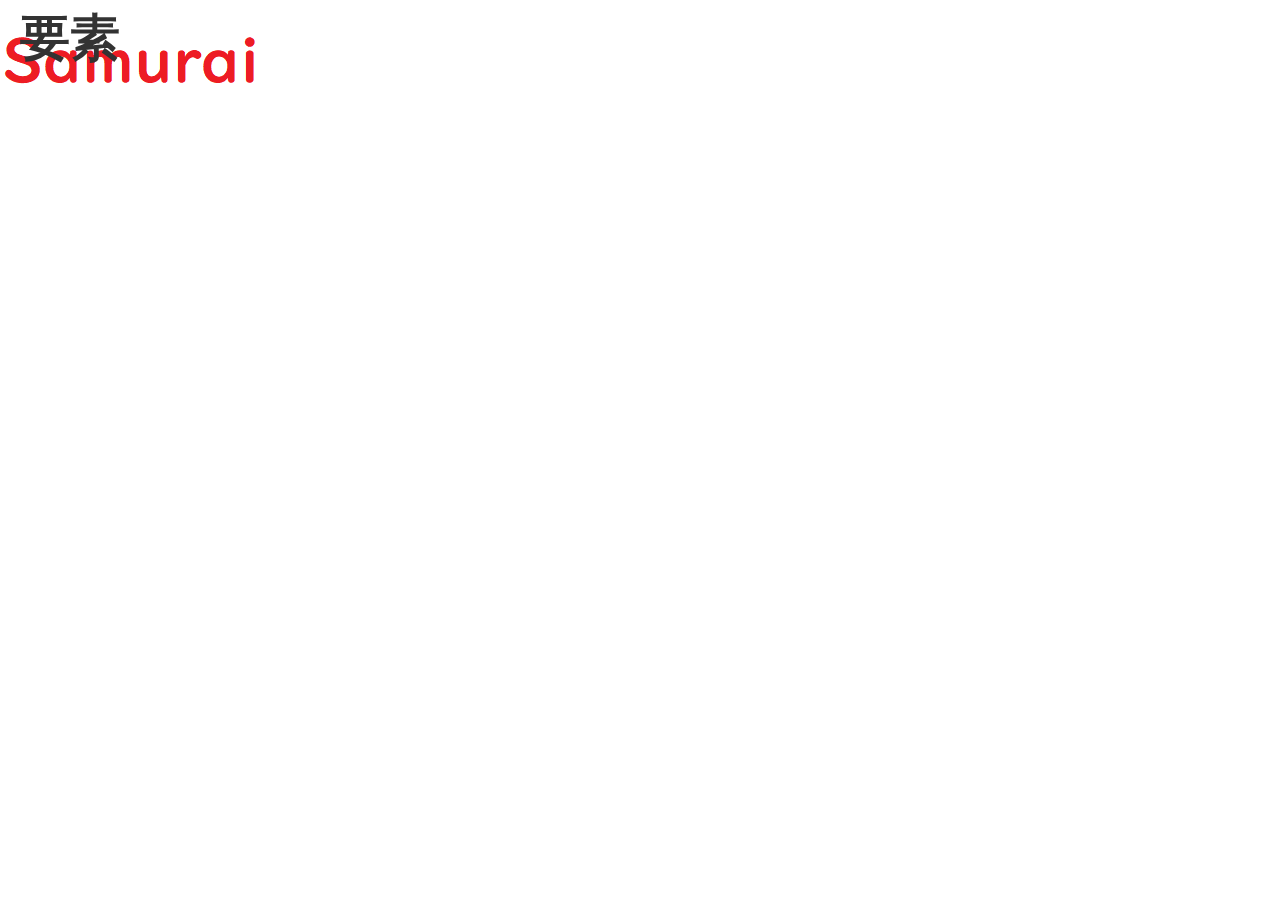
<file: Make Home/home.html>
<html lang="ja">
    <head>
        <meta charset="UTF-8">
        <style>
            body{background-image:url(hoge.png);
            background-repeat:no-repeat;}
        </style>
        <link rel="stylesheet" href="stylesheet.css">
    </head>
    <body>
        <h1>要素</h1>
    </body>
</html>
</file>
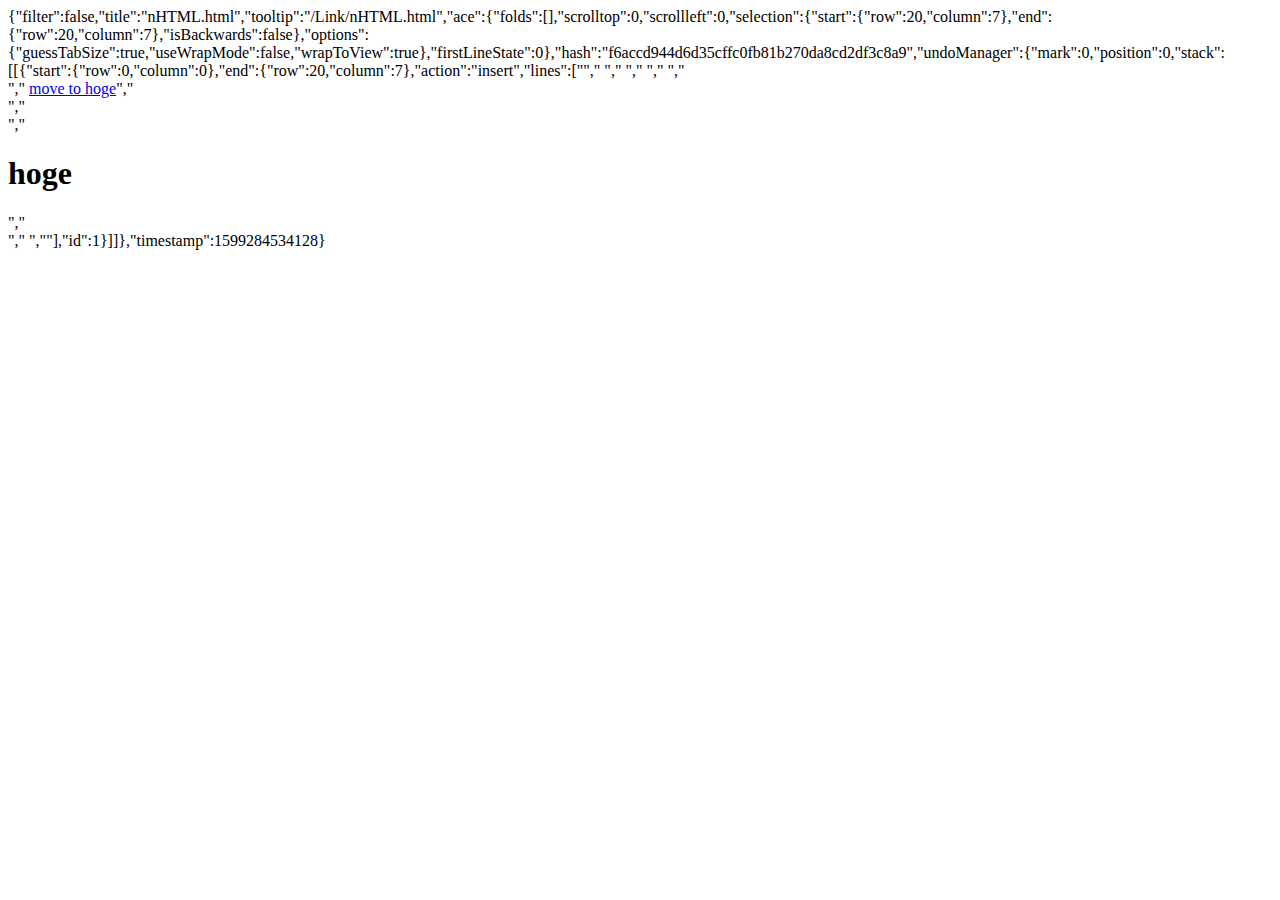
<file: .c9/metadata/environment/Link/nHTML.html>
{"filter":false,"title":"nHTML.html","tooltip":"/Link/nHTML.html","ace":{"folds":[],"scrolltop":0,"scrollleft":0,"selection":{"start":{"row":20,"column":7},"end":{"row":20,"column":7},"isBackwards":false},"options":{"guessTabSize":true,"useWrapMode":false,"wrapToView":true},"firstLineState":0},"hash":"f6accd944d6d35cffc0fb81b270da8cd2df3c8a9","undoManager":{"mark":0,"position":0,"stack":[[{"start":{"row":0,"column":0},"end":{"row":20,"column":7},"action":"insert","lines":["<html lang=\"ja\">","    <head>","        <style>","            html {","                scroll-behavior: smooth;","            }","","            .size {","                height: 500px;","            }","        </style>","    </head>","    <body>","        <div class=\"size\">","            <a href=\"#hoge\">move to hoge</a>","        </div>","        <div id=\"hoge\" class=\"size\">","            <h1>hoge</h1>","        </div>","    </body>","</html>"],"id":1}]]},"timestamp":1599284534128}
</file>
<file: Make Home/stylesheet.css>
@charset"utf-8";
body{
    margin:10px;
    padding:10PX;
    font-family:"ヒラギノ角ゴ　Pro W3","Hiragino Kaku Gothic Pro","メイリオ",Meiryo,Osaka,"MS PGothic",sans-serif;
    color:#333;
    font-size:25px;
    line-height:150%;
}
/*-------------------wrapper--------------------*/
#wrapper{
    width:100%;
    margin:auto;
    padding:0px;
    border:0px;
    background-color:#FFF;
    top:10px;
    }
</file>
